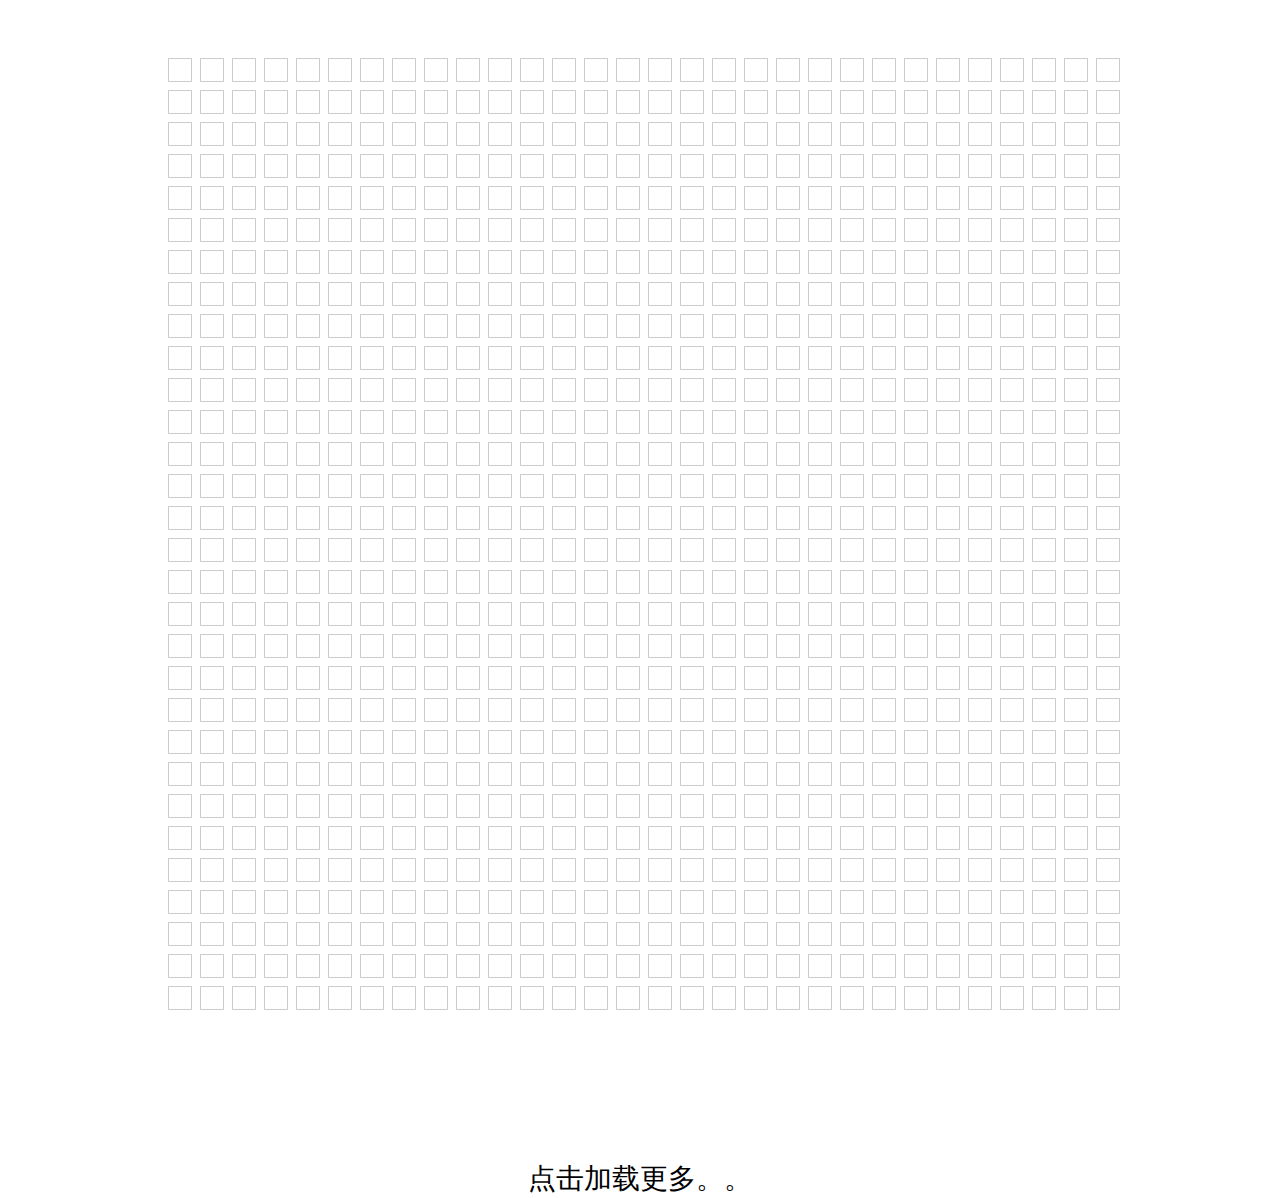
<file: select.html>
<!DOCTYPE html>
<html lang="en">
<head>
    <meta charset="UTF-8">
    <meta name="viewport" content="width=device-width,initial-scale=1,maximum-scale=1,user-scalable=no">
    <title>select </title>
</head>
<style>
    *{
        margin: 0;
        padding: 0;
        box-sizing: border-box;
    }
    .clearfix:after{
        display:block;
        clear:both;
        height:0;
        visibility:hidden;
        font-size:0;
        line-height:0;
        content:"";
    }
    .clearfix{
        zoom:1
    }
    ul,li{
        list-style: none;
    }
    .content{
        padding: 50px 0;
    }
    .content #seat-select{
        width:4.8rem;
        margin: 0 auto;
    }
    .content .seat{
        width: 0.12rem;
        height: 0.12rem;
        font-size:0.012rem;
        float: left;
        margin-left:0.04rem;
        margin-top: 0.04rem;
        border: 1px solid #ccc;
        overflow: hidden;
    }
    .content li.on{
        background-color: orange;
    }
    .content li{}
    #show-more{
        text-align: center;
        margin-top: .5rem;
        font-size: .14rem;
    }
</style>
<body>
<div class="content">
    <ul id="seat-select" class="clearfix">

    </ul>
</div>

<div id="show-more">点击加载更多。。</div>
<script>



    function Seat(){
        this.parentSeatEl = document.querySelector('#seat-select');
        this.curNum = 0;//当前座位数量
        this.hasSelectObj={};
    }
    Seat.prototype = {
        constructor: Seat,

        init:function(num){
            var _this = this;
            _this.renderSeat(num);
            _this.bindEvent();
        },
        /*渲染座位*/
        renderSeat: function (num){
            var _this = this;
            for(var i=_this.curNum+1;i<_this.curNum+num+1;i++){
                _this.parentSeatEl.appendChild(parseDom('<li title="'+i+'" class="seat" seat-index="'+i+'"></li>')[0])
            }
            _this.curNum+=num;
        },
        /*选择座位*/
        selectSeat:  function (event){
            var _this = window.seat;
            var _thisEl = event.target;
            var _thisNum = _thisEl.getAttribute('seat-index');
            var hasSelected = _this.hasSelectObj[_thisNum];

            if(!hasSelected){
                _this.hasSelectObj[_thisNum] = true;
                _thisEl.classList.add('on');
            }else{
                _thisEl.classList.remove('on');
            }
            _this.hasSelectObj[_thisNum] = !hasSelected;
            console.log(_this);
            console.log(_thisEl);

        },
        /*绑定事件*/
        bindEvent: function(){
            var _this = this;
            _this.parentSeatEl.addEventListener('click', _this.selectSeat);

            window.onscroll = function(){
                var scrollTop = getScrollTop();//偏移距离
                var docH = getScrollHeight();//文档高度
                var winH = getWindowHeight();//视口高度

                if(docH-winH-scrollTop <= 50){
                    _this.renderSeat(900);
                }

            }

        }

    }

    //转换Dom
    function parseDom(str) {
        var objE = document.createElement("div");
        objE.innerHTML = str;
        return objE.childNodes;
    }

    //滚动条在Y轴上的滚动距离
    function getScrollTop() {
        var scrollTop = 0,
            bodyScrollTop = 0,
            documentScrollTop = 0;
        if (document.body) {
            bodyScrollTop = document.body.scrollTop;
        }
        if (document.documentElement) {
            documentScrollTop = document.documentElement.scrollTop;
        }
        scrollTop = (bodyScrollTop - documentScrollTop > 0) ? bodyScrollTop : documentScrollTop;
        return scrollTop;
    }
    //文档的总高度
    function getScrollHeight() {
        var scrollHeight = 0,
            bodyScrollHeight = 0,
            documentScrollHeight = 0;
        if (document.body) {
            bodyScrollHeight = document.body.scrollHeight;
        }
        if (document.documentElement) {
            documentScrollHeight = document.documentElement.scrollHeight;
        }
        scrollHeight = (bodyScrollHeight - documentScrollHeight > 0) ? bodyScrollHeight : documentScrollHeight;
        return scrollHeight;
    }
    //浏览器视口的高度
    function getWindowHeight() {
        var windowHeight = 0;
        if (document.compatMode == "CSS1Compat") {
            windowHeight = document.documentElement.clientHeight;
        } else {
            windowHeight = document.body.clientHeight;
        }
        return windowHeight;
    }

    var resize = 'orientationchange' in window ? 'orientationchange' : 'resize';
    var resizeFontSize = function(){
        var width = document.documentElement.clientWidth;
        document.documentElement.style.fontSize = 100 * (width / 640) + 'px';
    }
    window.addEventListener(resize, resizeFontSize, false);
    document.addEventListener('DOMContentLoaded', resizeFontSize, false);


    var seat = new Seat();
    seat.init(900);
    document.querySelector('#show-more').addEventListener('click',function(){
        seat.renderSeat(900);
    })

</script>
</body>
</html>
</file>
